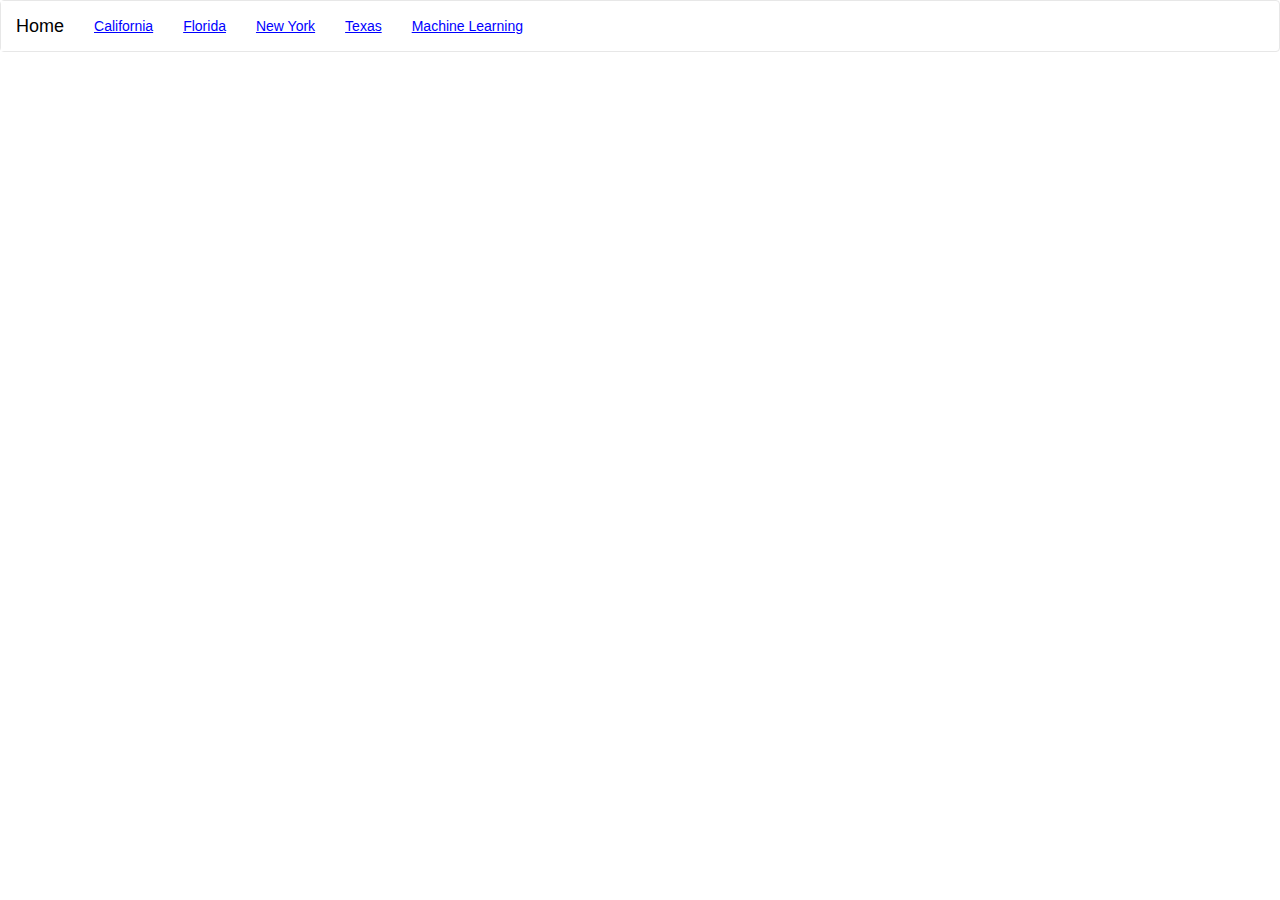
<file: index.html>
<!DOCTYPE html>
<html lang="en">
    <head>
        <meta charset="UTF-8">
        <meta name="viewport" content="width=device-width, initial-scale=1.0">
        <title>Home</title>
<!-- Latest compiled and minified CSS -->
        <link rel="stylesheet" href="https://maxcdn.bootstrapcdn.com/bootstrap/3.3.7/css/bootstrap.min.css">
        <link rel="stylesheet" href="css/styles.css">
    </head>
<body>
    <nav class="navbar navbar-default">
        <div class="container-fluid">
            <div class="navbar-header">
                <button type="button" class="navbar-toggle collapsed" data-toggle="collapse" data-target="#bs-example-navbar-collapse-1" aria-expanded="false">
                    <span class="sr-only">Toggle navigation</span>
                    <span class="icon-bar"></span>
                    <span class="icon-bar"></span>
                    <span class="icon-bar"></span>
                </button>
                <a class="navbar-brand" href="/">Home</a>
            </div>
                <!-- Collect the nav links, forms, and other content for toggling -->
                <div class="collapse navbar-collapse" id="bs-example-navbar-collapse-1">

                <ul class="nav navbar-nav">

                    <li class="dropdown">
                    <li><a href="california.html">California</a></li>
                    <li><a href="florida.html">Florida</a></li>
                    <li><a href="newyork.html">New York</a></li>
                    <li><a href="texas.html">Texas</a></li>
                    <li><a href="ml.html">Machine Learning</a></li>
                </ul>
            </div><!-- /.navbar-collapse -->

        </div><!-- /.container-fluid -->
    </nav>

    <div class='tableauPlaceholder' id='viz1597831167773' style='position: relative'><noscript><a href='#'><img alt=' ' src='https:&#47;&#47;public.tableau.com&#47;static&#47;images&#47;US&#47;US_2020_map&#47;Dashboard2&#47;1_rss.png' style='border: none' /></a>
    </noscript>
        <object class='tableauViz'  style='display:none;'>
            <param name='host_url' value='https%3A%2F%2Fpublic.tableau.com%2F' />
            <param name='embed_code_version' value='3' />
             <param name='site_root' value='' />
             <param name='name' value='US_2020_map&#47;Dashboard2' /><param name='tabs' value='no' />
             <param name='toolbar' value='yes' />
             <param name='static_image' value='https:&#47;&#47;public.tableau.com&#47;static&#47;images&#47;US&#47;US_2020_map&#47;Dashboard2&#47;1.png' />
             <param name='animate_transition' value='yes' />
             <param name='display_static_image' value='yes' />
             <param name='display_spinner' value='yes' />
             <param name='display_overlay' value='yes' />
             <param name='display_count' value='yes' />
             <param name='language' value='en' />
             <param name='filter' value='publish=yes' />
            </object>
        </div>
            <script type='text/javascript'>
            var divElement = document.getElementById('viz1597831167773');
            var vizElement = divElement.getElementsByTagName('object')[0];
            if ( divElement.offsetWidth > 800 ) { vizElement.style.width='1300px';vizElement.style.height='587px';}
            else if ( divElement.offsetWidth > 500 ) { vizElement.style.width='1300px';vizElement.style.height='587px';}
            else { vizElement.style.width='100%';vizElement.style.height='727px';}
            var scriptElement = document.createElement('script');                    scriptElement.src = 'https://public.tableau.com/javascripts/api/viz_v1.js';                    vizElement.parentNode.insertBefore(scriptElement, vizElement);
    </script>

    <div class='tableauPlaceholder' id='viz1597778789624' style='position: relative'><noscript><a href='#'><img alt=' ' src='https:&#47;&#47;public.tableau.com&#47;static&#47;images&#47;CA&#47;CA-NY_Dash&#47;Dashboard1&#47;1_rss.png' style='border: none' /></a></noscript><object class='tableauViz'  style='display:none;'><param name='host_url' value='https%3A%2F%2Fpublic.tableau.com%2F' /> <param name='embed_code_version' value='3' /> <param name='site_root' value='' /><param name='name' value='CA-NY_Dash&#47;Dashboard1' /><param name='tabs' value='no' /><param name='toolbar' value='yes' /><param name='static_image' value='https:&#47;&#47;public.tableau.com&#47;static&#47;images&#47;CA&#47;CA-NY_Dash&#47;Dashboard1&#47;1.png' /> <param name='animate_transition' value='yes' /><param name='display_static_image' value='yes' /><param name='display_spinner' value='yes' /><param name='display_overlay' value='yes' /><param name='display_count' value='yes' /><param name='language' value='en' /><param name='filter' value='publish=yes' /></object></div>                <script type='text/javascript'>                    var divElement = document.getElementById('viz1597778789624');                    var vizElement = divElement.getElementsByTagName('object')[0];                    if ( divElement.offsetWidth > 800 ) { vizElement.style.width='1350px';vizElement.style.height='977px';} else if ( divElement.offsetWidth > 500 ) { vizElement.style.width='1350px';vizElement.style.height='977px';} else { vizElement.style.width='100%';vizElement.style.height='1277px';}                     var scriptElement = document.createElement('script');                    scriptElement.src = 'https://public.tableau.com/javascripts/api/viz_v1.js';                    vizElement.parentNode.insertBefore(scriptElement, vizElement);                </script>

    <br/>

    <div class='tableauPlaceholder' id='viz1597776911960' style='position: relative'>
        <noscript><a href='#'><img alt=' ' src='https:&#47;&#47;public.tableau.com&#47;static&#47;images&#47;CA&#47;CA-NY_Dash&#47;Dashboard2&#47;1_rss.png' style='border: none' /></a></noscript>
        <object class='tableauViz'  style='display:none;'>
            <param name='host_url' value='https%3A%2F%2Fpublic.tableau.com%2F' /> <param name='embed_code_version' value='3' /> <param name='site_root' value='' />
            <param name='name' value='CA-NY_Dash&#47;Dashboard2' />
            <param name='tabs' value='no' /><param name='toolbar' value='yes' /><param name='static_image' value='https:&#47;&#47;public.tableau.com&#47;static&#47;images&#47;CA&#47;CA-NY_Dash&#47;Dashboard2&#47;1.png' />
            <param name='animate_transition' value='yes' />
            <param name='display_static_image' value='yes' />
            <param name='display_spinner' value='yes' />
            <param name='display_overlay' value='yes' />
            <param name='display_count' value='yes' />
            <param name='language' value='en' />
            <param name='filter' value='publish=yes' />
        </object>
    </div>
        <script type='text/javascript'>
        var divElement = document.getElementById('viz1597776911960');
        var vizElement = divElement.getElementsByTagName('object')[0];
        if ( divElement.offsetWidth > 800 ) { vizElement.style.width='1350px';vizElement.style.height='977px';}
        else if ( divElement.offsetWidth > 500 ) { vizElement.style.width='1350px';vizElement.style.height='977px';}
        else { vizElement.style.width='100%';vizElement.style.height='1427px';}
        var scriptElement = document.createElement('script');                    scriptElement.src = 'https://public.tableau.com/javascripts/api/viz_v1.js';                    vizElement.parentNode.insertBefore(scriptElement, vizElement);
        </script>


</body>
</html>
</file>
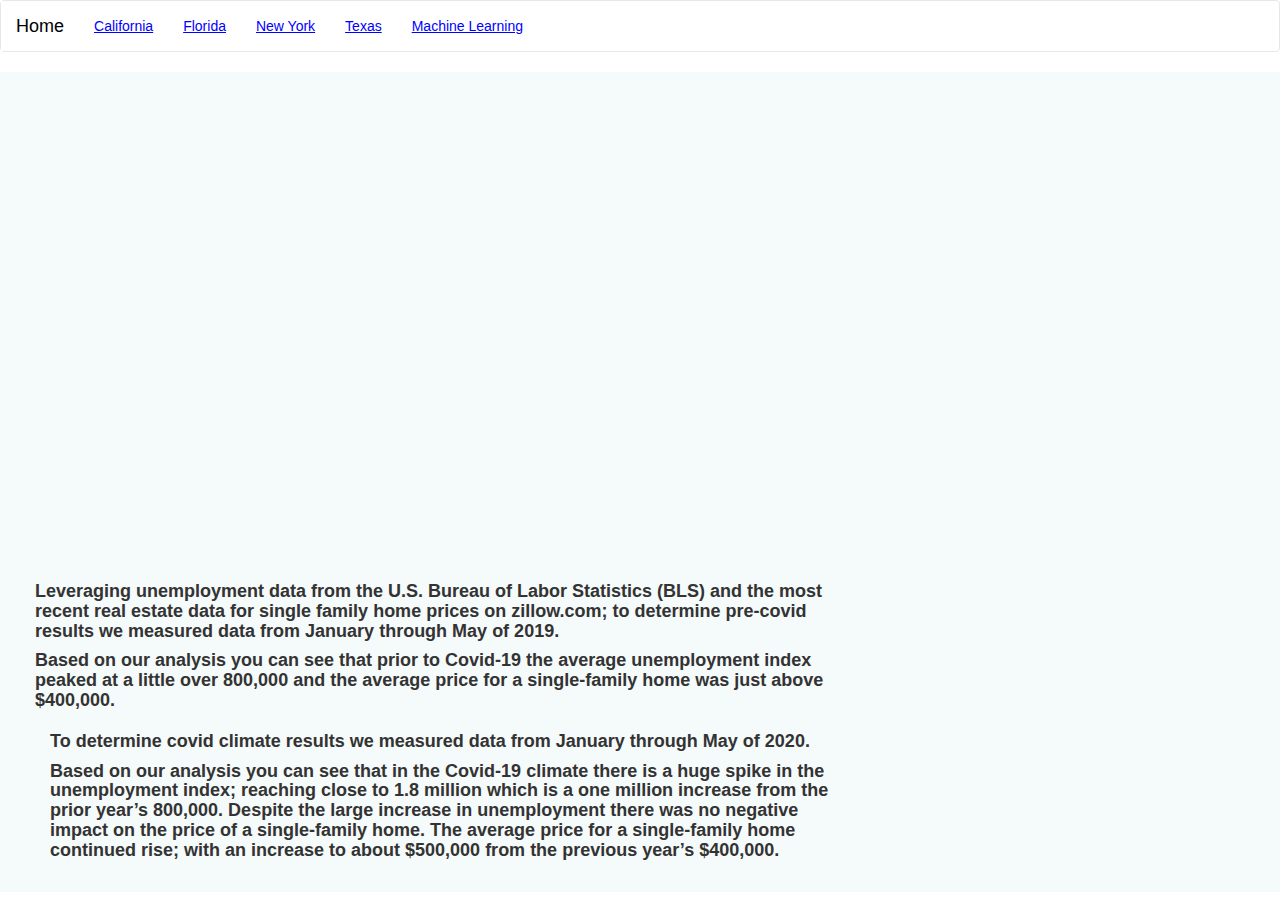
<file: california.html>
<!DOCTYPE html>
<html lang="en">

    <head>
        <meta charset="UTF-8">
        <meta name="viewport" content="width=device-width, initial-scale=1.0">
        <title>California</title>
<!-- Latest compiled and minified CSS -->
        <link rel="stylesheet" href="https://maxcdn.bootstrapcdn.com/bootstrap/3.3.7/css/bootstrap.min.css">
        <link rel="stylesheet" href="css/styles.css">
    </head>
<nav class="navbar navbar-default">
    <div class="container-fluid">
        <div class="navbar-header">
            <button type="button" class="navbar-toggle collapsed" data-toggle="collapse" data-target="#bs-example-navbar-collapse-1" aria-expanded="false">
                <span class="sr-only">Toggle navigation</span>
                <span class="icon-bar"></span>
                <span class="icon-bar"></span>
                <span class="icon-bar"></span>
            </button>
            <a class="navbar-brand" href="/">Home</a>
        </div>
            <!-- Collect the nav links, forms, and other content for toggling -->
            <div class="collapse navbar-collapse" id="bs-example-navbar-collapse-1">

                <ul class="nav navbar-nav">

                    <li class="dropdown">
                    <li><a href="california.html">California</a></li>
                    <li><a href="florida.html">Florida</a></li>
                    <li><a href="newyork.html">New York</a></li>
                    <li><a href="texas.html">Texas</a></li>
                    <li><a href="ml.html">Machine Learning</a></li>
                </ul>
        </div><!-- /.navbar-collapse -->

    </div><!-- /.container-fluid -->
</nav>

<body>

<div id="container" style='padding-left: 50px; background-color: #f5fafa; '>
    <div class="row">
        <div class="col-md-8">
            <div class="row">
            <div class='tableauPlaceholder' id='viz1594826662125'  style='width: 700px; height: 500px;'>
                <noscript><a href='#'><img alt=' ' src='https:&#47;&#47;public.tableau.com&#47;static&#47;images&#47;Co&#47;Corona20203&#47;Caliun-price-year&#47;1_rss.png' style='border: none' /></a>
                </noscript>
                <object class='tableauViz'  width='700px' height='500px'  style='display:none;'>
                    <param name='host_url' value='https%3A%2F%2Fpublic.tableau.com%2F' />
                    <param name='embed_code_version' value='3' /> <param name='site_root' value='' />
                    <param name='name' value='Corona20203&#47;Caliun-price-year' />
                    <param name='tabs' value='no' />
                    <param name='toolbar' value='yes' />
                    <param name='static_image' value='https:&#47;&#47;public.tableau.com&#47;static&#47;images&#47;Co&#47;Corona20203&#47;Caliun-price-year&#47;1.png' />
                    <param name='animate_transition' value='yes' />
                    <param name='display_static_image' value='yes' />
                    <param name='display_spinner' value='yes' />
                    <param name='display_overlay' value='yes' />
                    <param name='display_count' value='yes' />
                    <param name='language' value='en' /></object>
                </div>
                <script type='text/javascript'>
                var divElement = document.getElementById('viz1594826662125');
                var vizElement = divElement.getElementsByTagName('object')[0];                    vizElement.style.width='100%';vizElement.style.height=(divElement.offsetWidth*0.75)+'px';
                var scriptElement = document.createElement('script');                    scriptElement.src = 'https://public.tableau.com/javascripts/api/viz_v1.js';                    vizElement.parentNode.insertBefore(scriptElement, vizElement);</script>
            </div>
            </div>

            <div class="row">
                <div class="col-md-8">
                    <h4>
                        <p><strong>Leveraging unemployment data from the U.S. Bureau of Labor Statistics (BLS) and the most recent real estate data for single family home prices on zillow.com; to determine pre-covid results we measured data from January through May of 2019.</strong></p>
                        <p><strong>Based on our analysis you can see that prior to Covid-19 the average unemployment index peaked at a little over 800,000 and the average price for a single-family home was just above $400,000.</strong></p>

                    </h4>
                </div>
            </div>
        </div>
            <div class="row">
            <div class="col-md-8">
                <div class='tableauPlaceholder' id='viz1597831803371' style='position: relative'><noscript><a href='#'><img alt=' ' src='https:&#47;&#47;public.tableau.com&#47;static&#47;images&#47;TC&#47;TC6CHFYTW&#47;1_rss.png' style='border: none' /></a></noscript><object class='tableauViz'  style='display:none;'><param name='host_url' value='https%3A%2F%2Fpublic.tableau.com%2F' /> <param name='embed_code_version' value='3' /> <param name='path' value='shared&#47;TC6CHFYTW' /> <param name='toolbar' value='yes' /><param name='static_image' value='https:&#47;&#47;public.tableau.com&#47;static&#47;images&#47;TC&#47;TC6CHFYTW&#47;1.png' /> <param name='animate_transition' value='yes' /><param name='display_static_image' value='yes' /><param name='display_spinner' value='yes' /><param name='display_overlay' value='yes' /><param name='display_count' value='yes' /><param name='language' value='en' /><param name='filter' value='publish=yes' /></object></div>                <script type='text/javascript'>                    var divElement = document.getElementById('viz1597831803371');                    var vizElement = divElement.getElementsByTagName('object')[0];                    vizElement.style.width='100%';vizElement.style.height=(divElement.offsetWidth*0.75)+'px';                    var scriptElement = document.createElement('script');                    scriptElement.src = 'https://public.tableau.com/javascripts/api/viz_v1.js';                    vizElement.parentNode.insertBefore(scriptElement, vizElement);                </script>
                <!-- <img src="https://corona-2020-bucket.s3.us-east-2.amazonaws.com/ca-unemployment.JPG" > -->
            </div>
            </div>
            <div class="row">
            <div class="col-md-8">
                <h4>
                    <p><strong>To determine covid climate results we measured data from January through May of 2020.</strong></p>
                    <p><strong>Based on our analysis you can see that in the Covid-19 climate there is a huge spike in the unemployment index; reaching close to 1.8 million which is a one million increase from the prior year’s 800,000.  Despite the large increase in unemployment there was no negative impact on the price of a single-family home.  The average price for a single-family home continued rise; with an increase to about $500,000 from the previous year’s $400,000.</strong></p>

                </h4>
            </div>
            </div>
            <div class="row">
                <div class="col-md-8">
                    <div class='tableauPlaceholder' id='viz1597831950909' style='position: relative'><noscript><a href='#'><img alt=' ' src='https:&#47;&#47;public.tableau.com&#47;static&#47;images&#47;CA&#47;CA-M5_Dash&#47;Dashboard3&#47;1_rss.png' style='border: none' /></a></noscript><object class='tableauViz'  style='display:none;'><param name='host_url' value='https%3A%2F%2Fpublic.tableau.com%2F' /> <param name='embed_code_version' value='3' /> <param name='site_root' value='' /><param name='name' value='CA-M5_Dash&#47;Dashboard3' /><param name='tabs' value='no' /><param name='toolbar' value='yes' /><param name='static_image' value='https:&#47;&#47;public.tableau.com&#47;static&#47;images&#47;CA&#47;CA-M5_Dash&#47;Dashboard3&#47;1.png' /> <param name='animate_transition' value='yes' /><param name='display_static_image' value='yes' /><param name='display_spinner' value='yes' /><param name='display_overlay' value='yes' /><param name='display_count' value='yes' /><param name='language' value='en' /><param name='filter' value='publish=yes' /></object></div>                <script type='text/javascript'>                    var divElement = document.getElementById('viz1597831950909');                    var vizElement = divElement.getElementsByTagName('object')[0];                    if ( divElement.offsetWidth > 800 ) { vizElement.style.width='820px';vizElement.style.minHeight='487px';vizElement.style.maxHeight='887px';vizElement.style.height=(divElement.offsetWidth*0.75)+'px';} else if ( divElement.offsetWidth > 500 ) { vizElement.style.width='820px';vizElement.style.minHeight='487px';vizElement.style.maxHeight='887px';vizElement.style.height=(divElement.offsetWidth*0.75)+'px';} else { vizElement.style.width='100%';vizElement.style.height='727px';}                     var scriptElement = document.createElement('script');                    scriptElement.src = 'https://public.tableau.com/javascripts/api/viz_v1.js';                    vizElement.parentNode.insertBefore(scriptElement, vizElement);                </script>
                        <!-- <img src="https://corona-2020-bucket.s3.us-east-2.amazonaws.com/ca-comparison-pre-covid.JPG" > -->
                </div>

            </div>
        <br>
    </div>


</div>

</body>
</html>
</file>
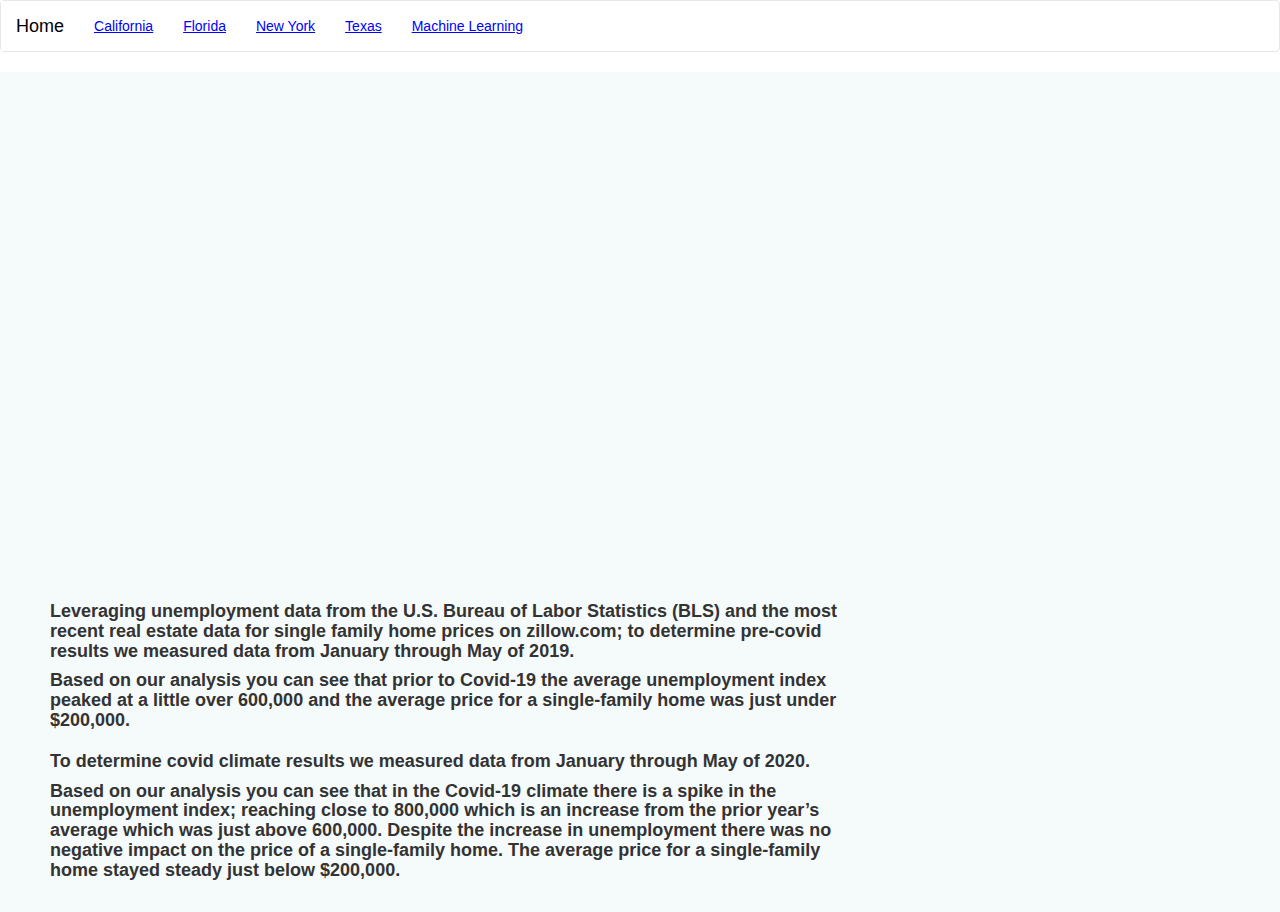
<file: florida.html>
<!DOCTYPE html>
<html lang="en">

    <head>
        <meta charset="UTF-8">
        <meta name="viewport" content="width=device-width, initial-scale=1.0">
        <title>Florida</title>
<!-- Latest compiled and minified CSS -->
        <link rel="stylesheet" href="https://maxcdn.bootstrapcdn.com/bootstrap/3.3.7/css/bootstrap.min.css">
        <link rel="stylesheet" href="css/styles.css">
    </head>
<nav class="navbar navbar-default">
    <div class="container-fluid">
        <div class="navbar-header">
            <button type="button" class="navbar-toggle collapsed" data-toggle="collapse" data-target="#bs-example-navbar-collapse-1" aria-expanded="false">
                <span class="sr-only">Toggle navigation</span>
                <span class="icon-bar"></span>
                <span class="icon-bar"></span>
                <span class="icon-bar"></span>
            </button>
            <a class="navbar-brand" href="/">Home</a>
        </div>
            <!-- Collect the nav links, forms, and other content for toggling -->
            <div class="collapse navbar-collapse" id="bs-example-navbar-collapse-1">

                <ul class="nav navbar-nav">

                    <li class="dropdown">
                    <li><a href="california.html">California</a></li>
                    <li><a href="florida.html">Florida</a></li>
                    <li><a href="newyork.html">New York</a></li>
                    <li><a href="texas.html">Texas</a></li>
                    <li><a href="ml.html">Machine Learning</a></li>
                </ul>
        </div><!-- /.navbar-collapse -->

    </div><!-- /.container-fluid -->
</nav>

<body>

<div id="container" style='padding-left: 50px; background-color: #f5fafa; '>
    <div class="row">
        <div class="col-md-8">
            <div class="row">
                <div class='tableauPlaceholder' id='viz1594923962671' style='width: 700px; height: 500px;'>
                    <noscript><a href='#'><img alt=' ' src='https:&#47;&#47;public.tableau.com&#47;static&#47;images&#47;Co&#47;Corona20204&#47;Floun-price-year&#47;1_rss.png' style='border: none' /></a></noscript>
                    <object class='tableauViz' width='700px' height='500px'  style='display:none;'>
                        <param name='host_url' value='https%3A%2F%2Fpublic.tableau.com%2F' />
                        <param name='embed_code_version' value='3' />
                        <param name='site_root' value='' />
                        <param name='name' value='Corona20204&#47;Floun-price-year' />
                        <param name='tabs' value='no' />
                        <param name='toolbar' value='yes' />
                        <param name='static_image' value='https:&#47;&#47;public.tableau.com&#47;static&#47;images&#47;Co&#47;Corona20204&#47;Floun-price-year&#47;1.png' />
                        <param name='animate_transition' value='yes' />
                        <param name='display_static_image' value='yes' />
                        <param name='display_spinner' value='yes' />
                        <param name='display_overlay' value='yes' />
                        <param name='display_count' value='yes' />
                        <param name='language' value='en' />
                    </object>
                </div>
                <script type='text/javascript'>
                    var divElement = document.getElementById('viz1594923962671');
                    var vizElement = divElement.getElementsByTagName('object')[0];
                    vizElement.style.width='100%';vizElement.style.height=(divElement.offsetWidth*0.75)+'px';
                    var scriptElement = document.createElement('script');
                    scriptElement.src = 'https://public.tableau.com/javascripts/api/viz_v1.js';
                    vizElement.parentNode.insertBefore(scriptElement, vizElement);
                </script>
            </div>
        </div>
    </div>
            <div class="row">
                <div class="col-md-8">
                    <br>
                    <h4>
                        <p><strong>Leveraging unemployment data from the U.S. Bureau of Labor Statistics (BLS) and the most recent real estate data for single family home prices on zillow.com; to determine pre-covid results we measured data from January through May of 2019.</strong></p>
                        <p><strong>Based on our analysis you can see that prior to Covid-19 the average unemployment index peaked at a little over 600,000 and the average price for a single-family home was just under $200,000.</strong></p>

                    </h4>
                </div>
            </div>
            <div class="row">
            <div class="col-md-8">
                <div class='tableauPlaceholder' id='viz1597832271194' style='position: relative'><noscript><a href='#'><img alt=' ' src='https:&#47;&#47;public.tableau.com&#47;static&#47;images&#47;FL&#47;FL-C19&#47;FL-C19&#47;1_rss.png' style='border: none' /></a></noscript><object class='tableauViz'  style='display:none;'><param name='host_url' value='https%3A%2F%2Fpublic.tableau.com%2F' /> <param name='embed_code_version' value='3' /> <param name='site_root' value='' /><param name='name' value='FL-C19&#47;FL-C19' /><param name='tabs' value='no' /><param name='toolbar' value='yes' /><param name='static_image' value='https:&#47;&#47;public.tableau.com&#47;static&#47;images&#47;FL&#47;FL-C19&#47;FL-C19&#47;1.png' /> <param name='animate_transition' value='yes' /><param name='display_static_image' value='yes' /><param name='display_spinner' value='yes' /><param name='display_overlay' value='yes' /><param name='display_count' value='yes' /><param name='language' value='en' /><param name='filter' value='publish=yes' /></object></div>                <script type='text/javascript'>                    var divElement = document.getElementById('viz1597832271194');                    var vizElement = divElement.getElementsByTagName('object')[0];                    vizElement.style.width='100%';vizElement.style.height=(divElement.offsetWidth*0.75)+'px';                    var scriptElement = document.createElement('script');                    scriptElement.src = 'https://public.tableau.com/javascripts/api/viz_v1.js';                    vizElement.parentNode.insertBefore(scriptElement, vizElement);                </script>
                <!-- <img src="https://corona-2020-bucket.s3.us-east-2.amazonaws.com/fl-unemployment.JPG" > -->

            </div>
            </div>
            <div class="row">
            <div class="col-md-8">
                <h4>
                    <p><strong>To determine covid climate results we measured data from January through May of 2020.</strong></p>
                    <p><strong>Based on our analysis you can see that in the Covid-19 climate there is a spike in the unemployment index; reaching close to 800,000 which is an increase from the prior year’s average which was just above 600,000.  Despite the increase in unemployment there was no negative impact on the price of a single-family home.  The average price for a single-family home stayed steady just below $200,000.</strong></p>

                </h4>
            </div>
            </div>
            <div class="row">
                <div class="col-md-8">
                    <div class='tableauPlaceholder' id='viz1597832302644' style='position: relative'><noscript><a href='#'><img alt=' ' src='https:&#47;&#47;public.tableau.com&#47;static&#47;images&#47;FL&#47;FL-M5_Dash&#47;Dashboard4&#47;1_rss.png' style='border: none' /></a></noscript><object class='tableauViz'  style='display:none;'><param name='host_url' value='https%3A%2F%2Fpublic.tableau.com%2F' /> <param name='embed_code_version' value='3' /> <param name='site_root' value='' /><param name='name' value='FL-M5_Dash&#47;Dashboard4' /><param name='tabs' value='no' /><param name='toolbar' value='yes' /><param name='static_image' value='https:&#47;&#47;public.tableau.com&#47;static&#47;images&#47;FL&#47;FL-M5_Dash&#47;Dashboard4&#47;1.png' /> <param name='animate_transition' value='yes' /><param name='display_static_image' value='yes' /><param name='display_spinner' value='yes' /><param name='display_overlay' value='yes' /><param name='display_count' value='yes' /><param name='language' value='en' /><param name='filter' value='publish=yes' /></object></div>                <script type='text/javascript'>                    var divElement = document.getElementById('viz1597832302644');                    var vizElement = divElement.getElementsByTagName('object')[0];                    if ( divElement.offsetWidth > 800 ) { vizElement.style.width='820px';vizElement.style.minHeight='587px';vizElement.style.maxHeight='887px';vizElement.style.height=(divElement.offsetWidth*0.75)+'px';} else if ( divElement.offsetWidth > 500 ) { vizElement.style.width='820px';vizElement.style.minHeight='587px';vizElement.style.maxHeight='887px';vizElement.style.height=(divElement.offsetWidth*0.75)+'px';} else { vizElement.style.width='100%';vizElement.style.height='727px';}                     var scriptElement = document.createElement('script');                    scriptElement.src = 'https://public.tableau.com/javascripts/api/viz_v1.js';                    vizElement.parentNode.insertBefore(scriptElement, vizElement);                </script>
                        <!-- <img src="https://corona-2020-bucket.s3.us-east-2.amazonaws.com/fl-comparison-pre-covid.JPG" > -->
                </div>

            </div>
        <br>
    </div>


</div>

</body>
</html>
</file>
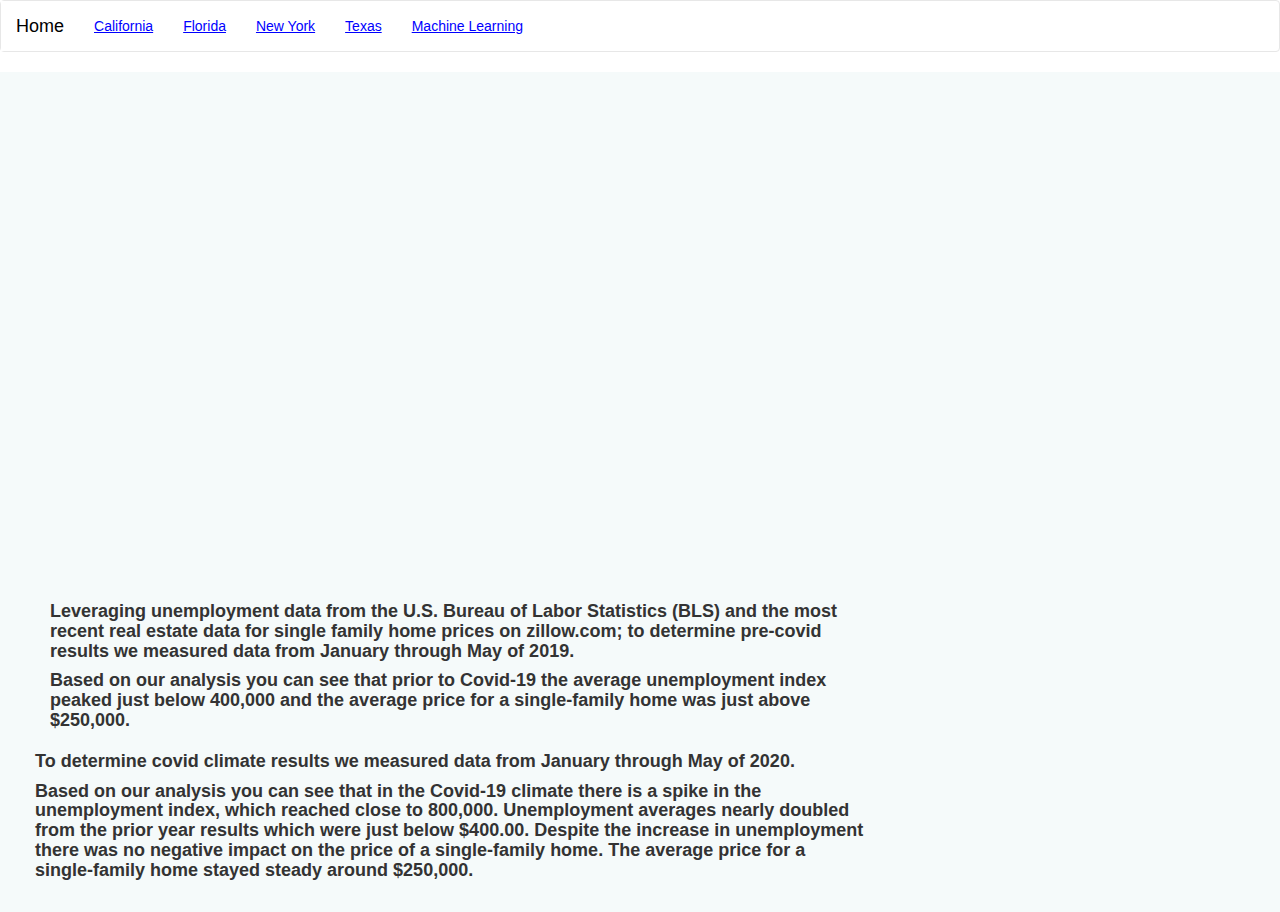
<file: newyork.html>
<!DOCTYPE html>
<html lang="en">

    <head>
        <meta charset="UTF-8">
        <meta name="viewport" content="width=device-width, initial-scale=1.0">
        <title>New York</title>
<!-- Latest compiled and minified CSS -->
        <link rel="stylesheet" href="https://maxcdn.bootstrapcdn.com/bootstrap/3.3.7/css/bootstrap.min.css">
        <link rel="stylesheet" href="css/styles.css">
    </head>
<nav class="navbar navbar-default">
    <div class="container-fluid">
        <div class="navbar-header">
            <button type="button" class="navbar-toggle collapsed" data-toggle="collapse" data-target="#bs-example-navbar-collapse-1" aria-expanded="false">
                <span class="sr-only">Toggle navigation</span>
                <span class="icon-bar"></span>
                <span class="icon-bar"></span>
                <span class="icon-bar"></span>
            </button>
            <a class="navbar-brand" href="/">Home</a>
        </div>
            <!-- Collect the nav links, forms, and other content for toggling -->
            <div class="collapse navbar-collapse" id="bs-example-navbar-collapse-1">

            <ul class="nav navbar-nav">

                <li class="dropdown">
                <li><a href="california.html">California</a></li>
                <li><a href="florida.html">Florida</a></li>
                <li><a href="newyork.html">New York</a></li>
                <li><a href="texas.html">Texas</a></li>
                <li><a href="ml.html">Machine Learning</a></li>
            </ul>
        </div><!-- /.navbar-collapse -->

    </div><!-- /.container-fluid -->
</nav>

<body>

<div id="container" style='padding-left: 50px; background-color: #f5fafa; '>
    <div class="row">
        <div class="col-md-8">
            <div class="row">
                <div class='tableauPlaceholder' id='viz1594924564955' style='width: 700px; height: 500px;'>
                    <noscript><a href='#'><img alt=' ' src='https:&#47;&#47;public.tableau.com&#47;static&#47;images&#47;Co&#47;Corona20206&#47;NYun-price-year&#47;1_rss.png' style='border: none' /></a></noscript>
                    <object class='tableauViz' width='700px' height='500px'  style='display:none;'>
                        <param name='host_url' value='https%3A%2F%2Fpublic.tableau.com%2F' />
                        <param name='embed_code_version' value='3' />
                        <param name='site_root' value='' />
                        <param name='name' value='Corona20206&#47;NYun-price-year' />
                        <param name='tabs' value='no' />
                        <param name='toolbar' value='yes' />
                        <param name='static_image' value='https:&#47;&#47;public.tableau.com&#47;static&#47;images&#47;Co&#47;Corona20206&#47;NYun-price-year&#47;1.png' />
                        <param name='animate_transition' value='yes' />
                        <param name='display_static_image' value='yes' />
                        <param name='display_spinner' value='yes' />
                        <param name='display_overlay' value='yes' />
                        <param name='display_count' value='yes' />
                        <param name='language' value='en' />
                    </object>
                </div>
                <script type='text/javascript'>
                    var divElement = document.getElementById('viz1594924564955');
                    var vizElement = divElement.getElementsByTagName('object')[0];
                    vizElement.style.width='100%';vizElement.style.height=(divElement.offsetWidth*0.75)+'px';
                    var scriptElement = document.createElement('script');
                    scriptElement.src = 'https://public.tableau.com/javascripts/api/viz_v1.js';
                    vizElement.parentNode.insertBefore(scriptElement, vizElement);
                </script>
            </div>
        </div>
    </div>
            <div class="row">
                <div class="col-md-8">
                    <br>
                    <h4>
                        <p><strong>Leveraging unemployment data from the U.S. Bureau of Labor Statistics (BLS) and the most recent real estate data for single family home prices on zillow.com; to determine pre-covid results we measured data from January through May of 2019.</strong></p>
                        <p><strong>Based on our analysis you can see that prior to Covid-19 the average unemployment index peaked just below 400,000 and the average price for a single-family home was just above $250,000.</strong></p>

                    </h4>
                </div>
            </div>
            <div class="row">
                <div class="col-md-8">
                    <div class='tableauPlaceholder' id='viz1597832925426' style='position: relative'><noscript><a href='#'><img alt=' ' src='https:&#47;&#47;public.tableau.com&#47;static&#47;images&#47;NY&#47;NY-C19&#47;NY-C19&#47;1_rss.png' style='border: none' /></a></noscript><object class='tableauViz'  style='display:none;'><param name='host_url' value='https%3A%2F%2Fpublic.tableau.com%2F' /> <param name='embed_code_version' value='3' /> <param name='site_root' value='' /><param name='name' value='NY-C19&#47;NY-C19' /><param name='tabs' value='no' /><param name='toolbar' value='yes' /><param name='static_image' value='https:&#47;&#47;public.tableau.com&#47;static&#47;images&#47;NY&#47;NY-C19&#47;NY-C19&#47;1.png' /> <param name='animate_transition' value='yes' /><param name='display_static_image' value='yes' /><param name='display_spinner' value='yes' /><param name='display_overlay' value='yes' /><param name='display_count' value='yes' /><param name='language' value='en' /><param name='filter' value='publish=yes' /></object></div>                <script type='text/javascript'>                    var divElement = document.getElementById('viz1597832925426');                    var vizElement = divElement.getElementsByTagName('object')[0];                    vizElement.style.width='100%';vizElement.style.height=(divElement.offsetWidth*0.75)+'px';                    var scriptElement = document.createElement('script');                    scriptElement.src = 'https://public.tableau.com/javascripts/api/viz_v1.js';                    vizElement.parentNode.insertBefore(scriptElement, vizElement);                </script>
                </div>

            <div class="row">
            <div class="col-md-8">
                <h4>
                    <p><strong>To determine covid climate results we measured data from January through May of 2020.</strong></p>
                    <p><strong>Based on our analysis you can see that in the Covid-19 climate there is a spike in the unemployment index, which reached close to 800,000. Unemployment averages nearly doubled from the prior year results which were just below $400.00.  Despite the increase in unemployment there was no negative impact on the price of a single-family home.  The average price for a single-family home stayed steady around $250,000.</strong></p>

                </h4>
            </div>
            </div>
            <div class="row">
                <div class="col-md-8">
                    <div class='tableauPlaceholder' id='viz1597832532714' style='position: relative'><noscript><a href='#'><img alt=' ' src='https:&#47;&#47;public.tableau.com&#47;static&#47;images&#47;NY&#47;NY-M5_Dash&#47;Dashboard6&#47;1_rss.png' style='border: none' /></a></noscript><object class='tableauViz'  style='display:none;'><param name='host_url' value='https%3A%2F%2Fpublic.tableau.com%2F' /> <param name='embed_code_version' value='3' /> <param name='site_root' value='' /><param name='name' value='NY-M5_Dash&#47;Dashboard6' /><param name='tabs' value='no' /><param name='toolbar' value='yes' /><param name='static_image' value='https:&#47;&#47;public.tableau.com&#47;static&#47;images&#47;NY&#47;NY-M5_Dash&#47;Dashboard6&#47;1.png' /> <param name='animate_transition' value='yes' /><param name='display_static_image' value='yes' /><param name='display_spinner' value='yes' /><param name='display_overlay' value='yes' /><param name='display_count' value='yes' /><param name='language' value='en' /><param name='filter' value='publish=yes' /></object></div>                <script type='text/javascript'>                    var divElement = document.getElementById('viz1597832532714');                    var vizElement = divElement.getElementsByTagName('object')[0];                    if ( divElement.offsetWidth > 800 ) { vizElement.style.width='820px';vizElement.style.minHeight='587px';vizElement.style.maxHeight='887px';vizElement.style.height=(divElement.offsetWidth*0.75)+'px';} else if ( divElement.offsetWidth > 500 ) { vizElement.style.width='820px';vizElement.style.minHeight='587px';vizElement.style.maxHeight='887px';vizElement.style.height=(divElement.offsetWidth*0.75)+'px';} else { vizElement.style.width='100%';vizElement.style.height='727px';}                     var scriptElement = document.createElement('script');                    scriptElement.src = 'https://public.tableau.com/javascripts/api/viz_v1.js';                    vizElement.parentNode.insertBefore(scriptElement, vizElement);                </script>
                        <!-- <img src="https://corona-2020-bucket.s3.us-east-2.amazonaws.com/ny-comparison-pre-covid.JPG" > -->
                </div>
            </div>
        <br>
    </div>


</div>

</body>
</html>
</file>
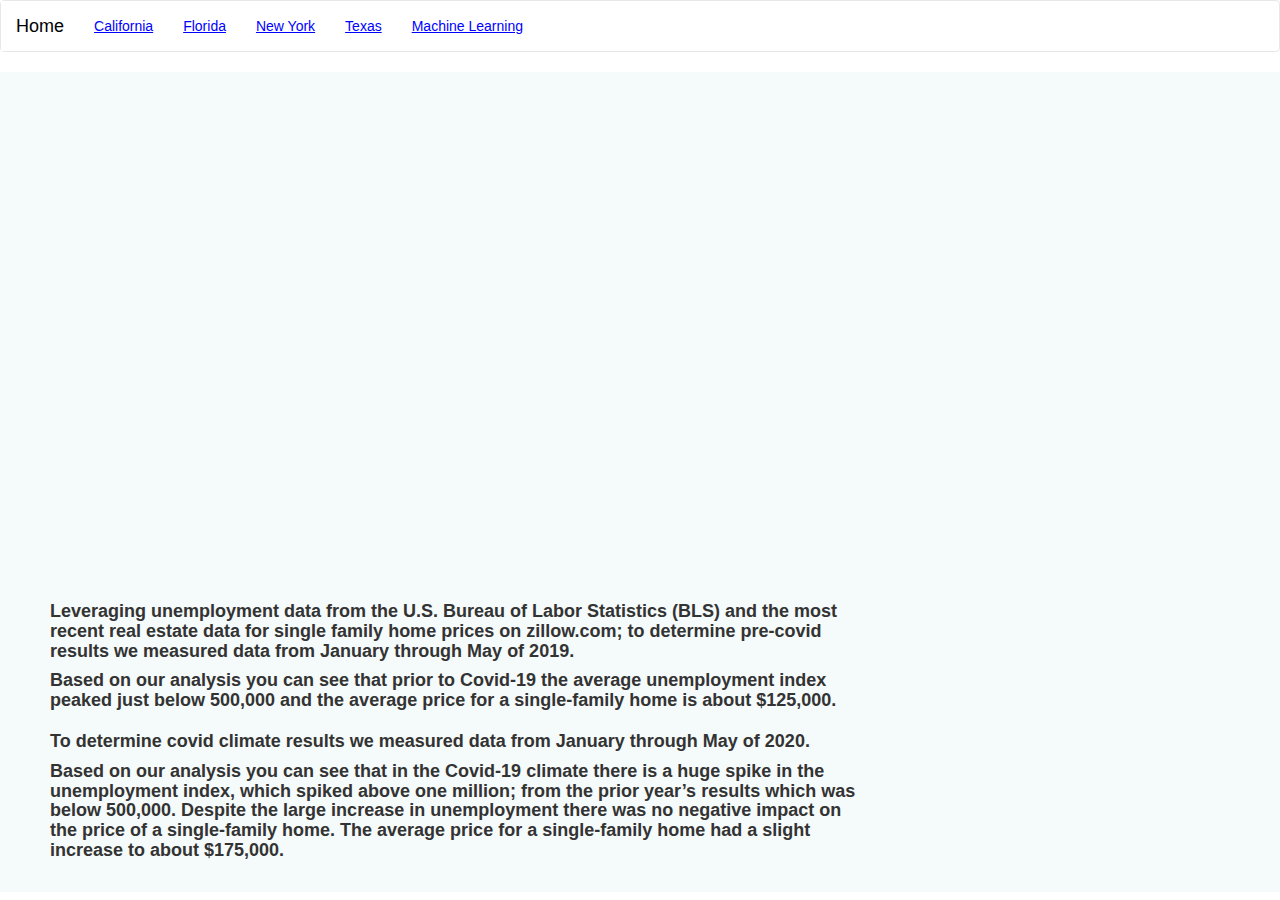
<file: texas.html>
<!DOCTYPE html>
<html lang="en">

    <head>
        <meta charset="UTF-8">
        <meta name="viewport" content="width=device-width, initial-scale=1.0">
        <title>Texas</title>
<!-- Latest compiled and minified CSS -->
        <link rel="stylesheet" href="https://maxcdn.bootstrapcdn.com/bootstrap/3.3.7/css/bootstrap.min.css">
        <link rel="stylesheet" href="css/styles.css">
    </head>
<nav class="navbar navbar-default">
    <div class="container-fluid">
        <div class="navbar-header">
            <button type="button" class="navbar-toggle collapsed" data-toggle="collapse" data-target="#bs-example-navbar-collapse-1" aria-expanded="false">
                <span class="sr-only">Toggle navigation</span>
                <span class="icon-bar"></span>
                <span class="icon-bar"></span>
                <span class="icon-bar"></span>
            </button>
            <a class="navbar-brand" href="/">Home</a>
        </div>
            <!-- Collect the nav links, forms, and other content for toggling -->
            <div class="collapse navbar-collapse" id="bs-example-navbar-collapse-1">

            <ul class="nav navbar-nav">

                <li class="dropdown">
                <li><a href="california.html">California</a></li>
                <li><a href="florida.html">Florida</a></li>
                <li><a href="newyork.html">New York</a></li>
                <li><a href="texas.html">Texas</a></li>
                <li><a href="ml.html">Machine Learning</a></li>
            </ul>
        </div><!-- /.navbar-collapse -->

    </div><!-- /.container-fluid -->
</nav>

<body>

<div id="container" style='padding-left: 50px; background-color: #f5fafa; '>
    <div class="row">
        <div class="col-md-8">
            <div class="row">
                <div class='tableauPlaceholder' id='viz1594924844121' style='width: 700px; height: 500px;'>
                    <noscript><a href='#'><img alt=' ' src='https:&#47;&#47;public.tableau.com&#47;static&#47;images&#47;Co&#47;Corona20205&#47;TXun-price-year&#47;1_rss.png' style='border: none' /></a></noscript>
                    <object class='tableauViz' width='700px' height='500px' style='display:none;'>
                        <param name='host_url' value='https%3A%2F%2Fpublic.tableau.com%2F' />
                        <param name='embed_code_version' value='3' />
                        <param name='site_root' value='' />
                        <param name='name' value='Corona20205&#47;TXun-price-year' />
                        <param name='tabs' value='no' />
                        <param name='toolbar' value='yes' />
                        <param name='static_image' value='https:&#47;&#47;public.tableau.com&#47;static&#47;images&#47;Co&#47;Corona20205&#47;TXun-price-year&#47;1.png' />
                        <param name='animate_transition' value='yes' />
                        <param name='display_static_image' value='yes' />
                        <param name='display_spinner' value='yes' />
                        <param name='display_overlay' value='yes' />
                        <param name='display_count' value='yes' />
                        <param name='language' value='en' />
                    </object>
                </div>
                <script type='text/javascript'>
                    var divElement = document.getElementById('viz1594924844121');
                    var vizElement = divElement.getElementsByTagName('object')[0];
                    vizElement.style.width='100%';vizElement.style.height=(divElement.offsetWidth*0.75)+'px';
                    var scriptElement = document.createElement('script');
                    scriptElement.src = 'https://public.tableau.com/javascripts/api/viz_v1.js';
                    vizElement.parentNode.insertBefore(scriptElement, vizElement);
                </script>
            </div>
        </div>
    </div>
            <div class="row">
                <div class="col-md-8">
                    <br>
                    <h4>
                        <p><strong>Leveraging unemployment data from the U.S. Bureau of Labor Statistics (BLS) and the most recent real estate data for single family home prices on zillow.com; to determine pre-covid results we measured data from January through May of 2019.</strong></p>
                        <p><strong>Based on our analysis you can see that prior to Covid-19 the average unemployment index peaked just below 500,000 and the average price for a single-family home is about $125,000.</strong></p>

                    </h4>
                </div>
            </div>
            <div class="row">
            <div class="col-md-8">
                <div class='tableauPlaceholder' id='viz1597833111343' style='position: relative'><noscript><a href='#'><img alt=' ' src='https:&#47;&#47;public.tableau.com&#47;static&#47;images&#47;TX&#47;TX-C19&#47;TX-C19&#47;1_rss.png' style='border: none' /></a></noscript><object class='tableauViz'  style='display:none;'><param name='host_url' value='https%3A%2F%2Fpublic.tableau.com%2F' /> <param name='embed_code_version' value='3' /> <param name='site_root' value='' /><param name='name' value='TX-C19&#47;TX-C19' /><param name='tabs' value='no' /><param name='toolbar' value='yes' /><param name='static_image' value='https:&#47;&#47;public.tableau.com&#47;static&#47;images&#47;TX&#47;TX-C19&#47;TX-C19&#47;1.png' /> <param name='animate_transition' value='yes' /><param name='display_static_image' value='yes' /><param name='display_spinner' value='yes' /><param name='display_overlay' value='yes' /><param name='display_count' value='yes' /><param name='language' value='en' /><param name='filter' value='publish=yes' /></object></div>                <script type='text/javascript'>                    var divElement = document.getElementById('viz1597833111343');                    var vizElement = divElement.getElementsByTagName('object')[0];                    vizElement.style.width='100%';vizElement.style.height=(divElement.offsetWidth*0.75)+'px';                    var scriptElement = document.createElement('script');                    scriptElement.src = 'https://public.tableau.com/javascripts/api/viz_v1.js';                    vizElement.parentNode.insertBefore(scriptElement, vizElement);                </script>
                <!-- <img src="https://corona-2020-bucket.s3.us-east-2.amazonaws.com/ny-unemployment.JPG" > -->

            </div>
            </div>
            <div class="row">
            <div class="col-md-8">
                <h4>
                    <p><strong>To determine covid climate results we measured data from January through May of 2020.</strong></p>
                    <p><strong>Based on our analysis you can see that in the Covid-19 climate there is a huge spike in the unemployment index, which spiked above one million; from the prior year’s results which was below 500,000.  Despite the large increase in unemployment there was no negative impact on the price of a single-family home.  The average price for a single-family home had a slight increase to about $175,000.</strong></p>

                </h4>
            </div>
            </div>
            <div class="row">
                <div class="col-md-8">

                    <div class='tableauPlaceholder' id='viz1597833201962' style='position: relative'><noscript><a href='#'><img alt=' ' src='https:&#47;&#47;public.tableau.com&#47;static&#47;images&#47;TX&#47;TX-M5_Dash&#47;Dashboard5&#47;1_rss.png' style='border: none' /></a></noscript><object class='tableauViz'  style='display:none;'><param name='host_url' value='https%3A%2F%2Fpublic.tableau.com%2F' /> <param name='embed_code_version' value='3' /> <param name='site_root' value='' /><param name='name' value='TX-M5_Dash&#47;Dashboard5' /><param name='tabs' value='no' /><param name='toolbar' value='yes' /><param name='static_image' value='https:&#47;&#47;public.tableau.com&#47;static&#47;images&#47;TX&#47;TX-M5_Dash&#47;Dashboard5&#47;1.png' /> <param name='animate_transition' value='yes' /><param name='display_static_image' value='yes' /><param name='display_spinner' value='yes' /><param name='display_overlay' value='yes' /><param name='display_count' value='yes' /><param name='language' value='en' /><param name='filter' value='publish=yes' /></object></div>                <script type='text/javascript'>                    var divElement = document.getElementById('viz1597833201962');                    var vizElement = divElement.getElementsByTagName('object')[0];                    if ( divElement.offsetWidth > 800 ) { vizElement.style.width='820px';vizElement.style.minHeight='587px';vizElement.style.maxHeight='887px';vizElement.style.height=(divElement.offsetWidth*0.75)+'px';} else if ( divElement.offsetWidth > 500 ) { vizElement.style.width='820px';vizElement.style.minHeight='587px';vizElement.style.maxHeight='887px';vizElement.style.height=(divElement.offsetWidth*0.75)+'px';} else { vizElement.style.width='100%';vizElement.style.height='727px';}                     var scriptElement = document.createElement('script');                    scriptElement.src = 'https://public.tableau.com/javascripts/api/viz_v1.js';                    vizElement.parentNode.insertBefore(scriptElement, vizElement);                </script>

                        <!-- <img src="https://corona-2020-bucket.s3.us-east-2.amazonaws.com/ny-comparison-pre-covid.JPG" > -->
                </div>
            </div>
        <br>
    </div>


</div>

</body>
</html>
</file>
<file: css/styles.css>
html {
    position: relative;
    min-height: 100%;
}

body {
    background-color:white;
    
}

.navbar-default .navbar-nav>li>a{
    color: blue;
    text-decoration: underline;
}
.table>tbody>tr>th{
    background-color:#80808057;
}

.table>tbody>tr>th, .table>tbody>tr>td{
    text-align: center;
}

.footer{
    bottom: 0;
    height: 40px;
    width: 100%;
    background-color: grey;
    position: absolute;
    margin-top: 20px;
    }

.footer-text {
    font-size: 14px;
    margin-top: 5px;
    color: white;
    text-align: center;

}
.footer-top {
    height: 5px;
    padding-top: 2px;
    /* background-color: rgb(37, 175, 157); */
    width: 100%;
}


.data-city {
    background-color: white;
    padding-left: 40px;
    padding-top: 30px;
    padding-right: 40px;
    margin-top: 30px;
    margin-left: 20px;
    margin-right: 20px;
}
.data-h1 {
    color: black;
    font-size: 36px;
    margin-top: 5px;
    margin-bottom: 25px;
    text-align: center;

}
.data-p {
    font-size: 16px;
    margin-top: 10px;
    margin-bottom: 50px;
    
}
.navbar-default {
    background-color: white;
} 
.navbar-brand {
    background-color:white;
    color: black !important;
      
}   



    


.add-summary {
    background-color: white;
    width: 100%;
    margin-top: 10px;
    margin-bottom: 50px;
    
}
#sum-pic {
    float: left;
    width: 220px;
    height: 200px;
    
    margin-bottom: 10px;
    margin-right: 20px;
    margin-left: 10px;
}
.summary {
    font-size: 18px;
    padding-left: 10px;
    padding-right: 10px;
    padding-bottom: 20px;
    background-color: white;
}
#sum-h1 {
    color: black;
    font-size: 36px;
    padding-top: 25px;
    text-align: center;
    padding-bottom: 25px;
    
}

@media only screen and (max-width: 768px) {
    #sum-h1 {
        font-size: 24px;
        padding-top: 10px;
        padding-bottom: 10px;
    }
  
  
}


.div_vis_img {
    width: 100%;
    text-align: center;
    padding-bottom: 20px;
    margin-top: 30px;
    margin-bottom: 30px;
}

.vis_img {
    width: 150px;
    height: 150px;
    padding-right: 5px;
    margin-bottom: 10px;
    margin-right: 10px;
    margin-left: 15px;
   

}
.vis_img:active {
    border: 2px solid rgb(37, 175, 157);
}


#vis-h2 {
    color: black;
    font-size: 24px;
    padding-top: 15px;
    padding-bottom: 5px;  
    margin-left: 15px;
    text-align: center;
}





.chart_page {
    font-size: 18px;
    padding-left: 20px;
    padding-right: 20px;
    padding-bottom: 20px;
    /* background-color: rgb(245, 242, 239); */
    margin-bottom: 60px;
}
.page-h1 {
    color: black;
    font-size: 36px;
    margin-top: 20px;
    margin-bottom: 10px;
    margin-left: 10px;
    padding-top: 10px;
    text-align: center;
    
}

@media only screen and (max-width: 768px) {
    .page-h1 {
        font-size: 24px;
        margin-top: 10px;
        margin-bottom: 5px;
    }
  
  
}


.hr-page {
    color: rgb(105, 103, 102);
    border-width: 2px;
    
}
.comp {
    margin-bottom: 60px;
    width: 80%;
}
.comp-h4 {
    color: black;
    text-align: center;
    margin-top: 10px;
    margin-bottom: 15px;
}
.comp-h2 {
    color: black;
    text-align: center;
}
#comp-p {
    font-size: 16px;
    text-align: center;
}
.comp_img {
    margin-top: 10px;
    margin-bottom: 10px;
}
.comp_page {
    font-size: 18px;
    padding-left: 20px;
    padding-right: 20px;
    padding-bottom: 20px;
    background-color: rgb(245, 242, 239);
    margin-bottom: 15px;
}

.tab {
    margin-bottom: 60px;
}
</file>
